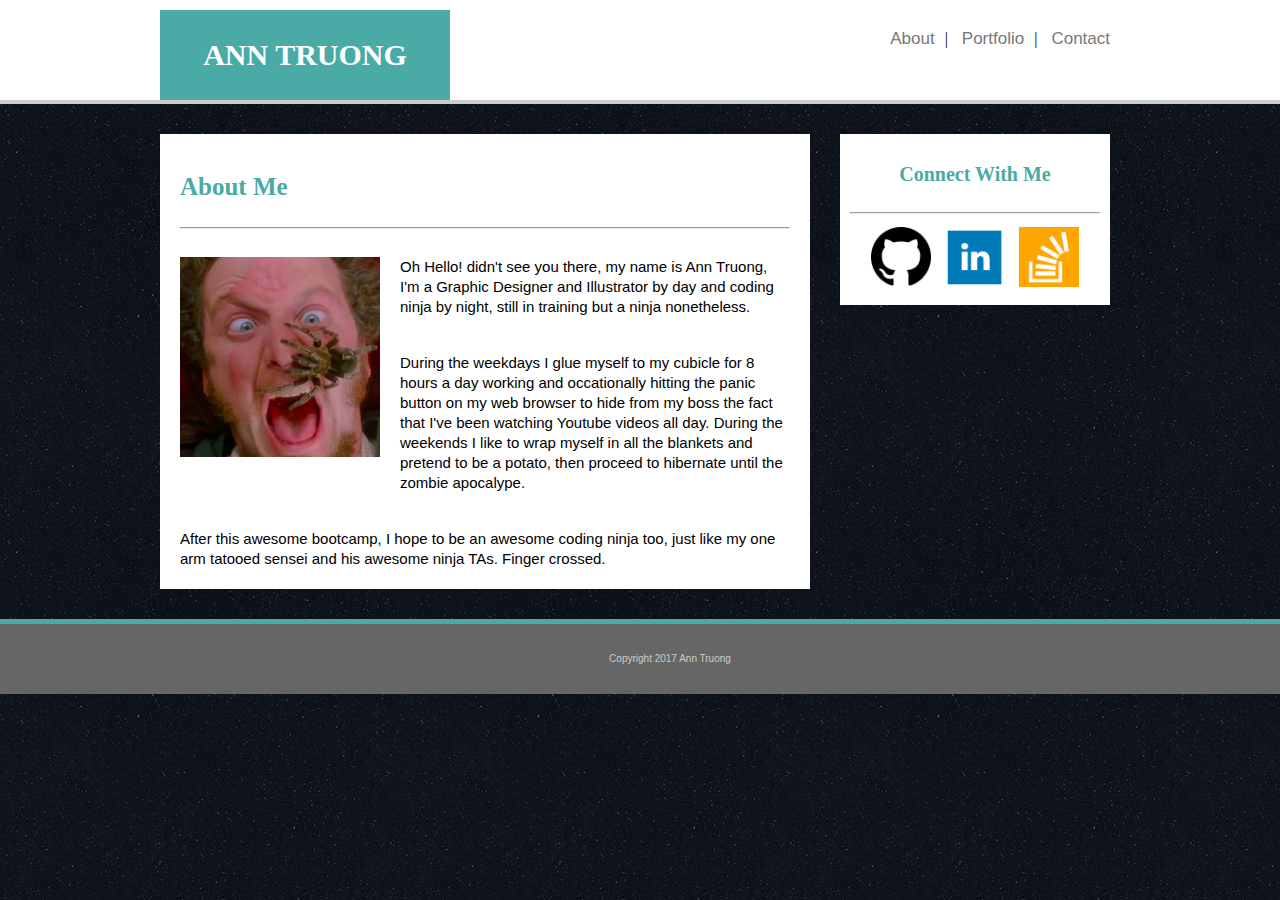
<file: index.html>
<!DOCTYPE html>
<html>
<head>
	<title>A.Truong Site</title>
	<meta name="viewport" content="width=device-width, initial-scale=1.0">
	<link rel="stylesheet" type="text/css" href="assets/css/reset.css">
	<link rel="stylesheet" type="text/css" href="assets/css/style.css">

	</style>
</head>
<body>

<section class="top-nav">
	<div class="nav-contents">
		<section class="nav-name">
			<h1>Ann Truong</h1>
		</section>

		<section class="nav-list">
			<ul>
				<li><a href="index.html">About</a></li>|
				<li><a href="portfolio.html">Portfolio</a></li>|
				<li><a href="contact.html">Contact</a></li>
			</ul>
		</section>
	</div>
</section>



<section class="all-content">

<section class="main">
	<h1>About Me</h1>
	<hr>
		<img src="assets/images/Self.jpg" alt="Me" height="200px" width="200px">
		<p>Oh Hello! didn't see you there, my name is Ann Truong, I'm a Graphic Designer and Illustrator by day and coding ninja by night, still in training but a ninja nonetheless.</p><br>
		<p>During the weekdays I glue myself to my cubicle for 8 hours a day working and occationally hitting the panic button on my web browser to hide from my boss the fact that I've been watching Youtube videos all day. During the weekends I like to wrap myself in all the blankets and pretend to be a potato, then proceed to hibernate until the zombie apocalype.</p><br>
		<p> After this awesome bootcamp, I hope to be an awesome coding ninja too, just like my one arm tatooed sensei and his awesome ninja TAs. Finger crossed.</p>
</section>

<section class="connect">
	<h1>Connect With Me</h1>
	<hr>
	<div class="icons">
		<a href="https://github.com/anthinhtruong"><img src="assets/images/1490088050_mark-github.png" alt="GitHub Logo" height="30px" width="30px"></a>
		<a href="https://www.linkedin.com/in/thanhantruong/"><img src="assets/images/1490088096_linkedin_square_color.png" alt="Linkedin Logo" height="30px" width="30px"></a>
		<a href="http://stackoverflow.com/users/7657398/tttan"><img src="assets/images/1490088080_stackoverflow.png" alt="Stackoverflow Logo" height="30px" width="30px"></a>
	</div>
</section>


</section>
<footer>
	<h6>Copyright 2017 Ann Truong</h6>
</footer>

</body>



</html>
</file>
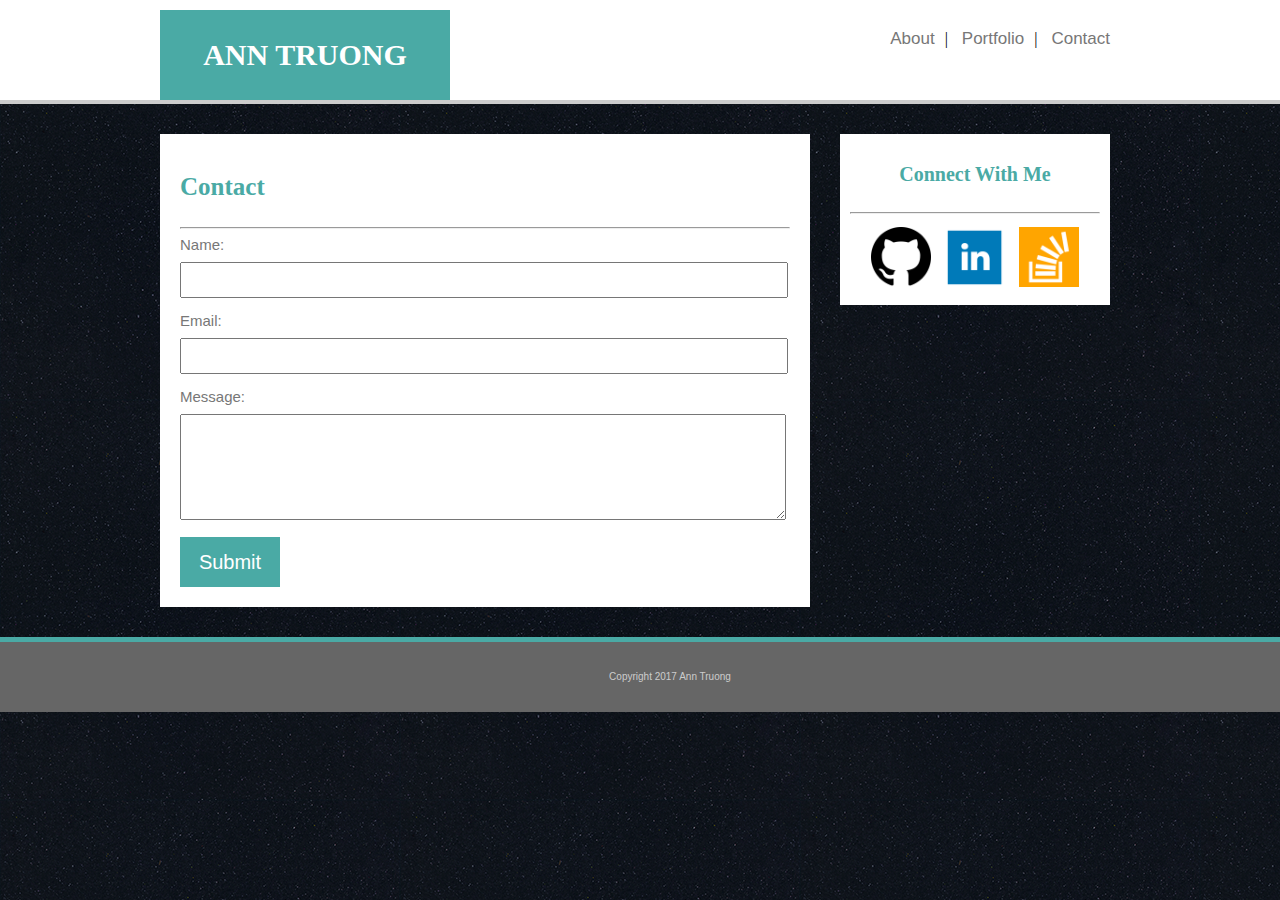
<file: contact.html>
<!DOCTYPE html>
<html>
<head>
	<title>A.Truong Site</title>
	<meta name="viewport" content="width=device-width, initial-scale=1.0">
	<link rel="stylesheet" type="text/css" href="assets/css/reset.css">
	<link rel="stylesheet" type="text/css" href="assets/css/style.css">

	</style>
</head>
<body>

<section class="top-nav">
	<div class="nav-contents">
		<section class="nav-name">
			<h1>Ann Truong</h1>
		</section>

		<section class="nav-list">
			<ul>
				<li><a href="index.html">About</a></li>|
				<li><a href="portfolio.html">Portfolio</a></li>|
				<li><a href="contact.html">Contact</a></li>
			</ul>
		</section>
	</div>
</section>



<section class="all-content">


<section class="main">
	<h1>Contact</h1>
	
	<hr>

		<form>
			<label>Name:</label><br>
				<input type="text" name="frame"><br><br>

			<label>Email:</label><br>
				<input type="text" name="frame"><br><br>
			
			<label>Message:</label><br>
				<textarea></textarea><br><br>

			<button> Submit</button>
		</form>
</section>

<section class="connect">
	<h1>Connect With Me</h1>
	<hr>
	<div class="icons">
		<a href="https://github.com/anthinhtruong"><img src="assets/images/1490088050_mark-github.png" alt="GitHub Logo" height="30px" width="30px"></a>
		<a href="https://www.linkedin.com/in/thanhantruong/"><img src="assets/images/1490088096_linkedin_square_color.png" alt="Linkedin Logo" height="30px" width="30px"></a>
		<a href="http://stackoverflow.com/users/7657398/tttan"><img src="assets/images/1490088080_stackoverflow.png" alt="Stackoverflow Logo" height="30px" width="30px"></a>
	</div>
</section>



</section>


<footer>
	<h6>Copyright 2017 Ann Truong</h6>
</footer>

</body>



</html>
</file>
<file: assets/css/style.css>
/* Start All CSS */
body{
	background-image: url(../images/ep_naturalblack.png);
	background-repeat: repeat;
	margin-bottom: 30px;

}
.all-content{
	width: 960px;
	margin-left: auto;
	margin-right: auto;


}
.main{
	width:610px;
	float:left;
	background: #ffffff;
	margin-top: 30px;
	margin-right: 15px;
	margin-bottom: 30px;
	padding:20px;


}
.main h1{
	color:#4aaaa5;
	font-family:'Georgia', Times, Times New Roman, serif;
	font-size:25px;
	font-weight: bold;
	padding: 20px 20px 20px 0px;
}
.main img{
	float:left;
	padding: 20px 20px 20px 0px;
}
.main p{
	font-family: sans-serif;
	font-size: 15px;
	line-height: 20px;
	padding-top: 20px;

}
.connect{
	width:250px;
	float:left;
	background: #ffffff;
	padding:10px;
	margin-top: 30px;
	margin-left: 15px;
}
.connect h1{
	text-align: center;
	color:#4aaaa5;
	font-family:'Georgia', Times, Times New Roman, serif;
	font-size:20px;
	font-weight: bold;
	padding: 20px;
}
a{
	color:#777777;
	text-decoration: none;
}
a:hover{
	color:#4aaaa5;
}
.top-nav{
	background: #ffffff;
	border-bottom: solid 4px #cccccc;
	padding:30px 50px 0px 50px;
	height: 70px;
	position: relative;
	margin-right: auto;
	margin-left:auto;
}
.nav-contents{
	width: 960px;
	margin-right: auto;
	margin-left: auto;
}
.nav-name{
	background: #4aaaa5;
	width:250px;
	padding: 30px 20px 30px 20px;
	position: absolute;
	bottom: 0;
}
.nav-name h1{
	font-family:'Georgia', Times, Times New Roman, serif;
	text-align:center;
	text-transform: uppercase;
	font-size: 30px;
	font-weight: 700;
	color:#ffffff;
}
.nav-list ul li{
	padding-left: 10px;
	padding-right: 10px;
	font-family:sans-serif;
	list-style: none;
	display: inline;
	font-size: 17px;
	font-weight: 300;
	color:#777777;

}
.nav-list ul{
	float:right;

}
.icons{
	width:240px;
	text-align: center;
	margin-left:auto;
	margin-right:auto;
}
.icons img{
	width:60px;
	height:60px;
	padding: 5px;
}

footer{
	width: 100%;
	font-family: sans-serif;
	font-size: 10px;
	color: #cccccc;
	background: #666666;
	padding: 30px;
	text-align: center;
	border-top:#4aaaa5 solid 5px;
	clear: both;

}
/* End All CSS */

/* Start Portfolio CSS */
#folio-wrap{
	width:610px;
	margin-left: auto;
	margin-right: auto;
	text-align: center;
	background-color: #000000;
}
.Folio-item{
	width: 285px;
	height: 250px;
	float:left;
	margin:0px;
	padding:10px;
	position: relative;
}
.Folio-item img{
	padding: 20px 20px 0px 0px;
	width: 285px;
	height: 250px;

}
.Folio-item h3{
	font-family: sans-serif;
	font-size:15px;
	text-transform: uppercase;
	background: #4aaaa5;
	color:#ffffff;
	padding:10px;
	width: 265px;
	position: absolute;
	bottom: 0;
}
/* End Contact CSS */

/* Start Contact CSS */
form{
	font-family: 'Arial', 'Helvetica Neue', Helvetica, sans-serif;;
	font-size: 15px;
	color:#777777;
	width: 600px
	margin-left:auto;
	margin-right: auto;

}
form input{
	width: 600px;
	height:30px;
	margin-top: 10px;
}
form textarea{
	width:600px;
	height:100px;
	margin-top: 10px;
}
button{
	color:#ffffff;
	background: #4aaaa5;
	width: 100px;
	height:50px;
	border-style: none;
	font-size: 20px;
}

@media screen and  (max-width:980px) {
	.top-nav{
	width:980px;
	margin-right: auto;
	margin-left: auto;
	}
	.nav-contents{
	width:900px;
	margin-left: auto;
	margin-right: auto;
	}
	.nav-name{
	width:200px;
	float:left;
	}
	.nav-name h1{
	font-size:25px;
	}
	.nav-list ul{
	float:right;
	}
	.all-content{
	width: 900px;
	padding-right: 100px;
	padding-left: 100px;
	margin-left: auto;
	margin-right: auto;
	}

	.main{
	width:500px;
	padding: 20px;
	margin-right: auto;
	margin-left: auto;
	}

	.connect{
	width:270px;
	height:150px;
	margin-left: 30px;
	background: #ffffff;



	}
	#folio-wrap{
	width:510px;
	padding: 0px;
	margin-right: auto;
	margin-left: auto;
}

	.Folio-item{
	width: 510px;
	height: 300px;
	padding: 0px;
	margin-top: 10px;
	}
	.Folio-item img{
	width: 500px;
	height: 300px;
	padding: 0px;
	}
	.Folio-item h3{
	width: 500px;
	padding-left: 0px;
	padding-right: 0px;
	}
	form input{
		width: 500px;
	}
	form textarea{
		width: 500px;
	}
}



@media screen and  (max-width:768px) {
	.top-nav{
	width:768px;
	margin-right: auto;
	margin-left: auto;
	}
	.nav-contents{
	width:700px;
	margin-left: auto;
	margin-right: auto;
	}
	.nav-name{
	width:200px;
	float:left;
	}
	.nav-name h1{
	font-size:25px;
	}
	.nav-list ul{
	float:right;
	}
	.all-content{
	width: 660px;
	padding-left: 90px;
	padding-right: 90px;
	margin-left: auto;
	margin-right: auto;
	}

	.main{
	width:660px;
	padding: 20px;
	margin-right: auto;
	margin-left: auto;
	}

	.connect{
	width:660px;
	padding: 20px;
	margin-top: 0px;
	margin-bottom: 20px;
	margin-right: auto;
	margin-left: auto;
	height:150px;
	text-align: left;
	background: #ffffff;

	}
	.connect h1{
		text-align: left;
	}
	.icons{
		margin-left: 0px;
	}
	#folio-wrap{
	width:660px;
	padding: 0px;
	margin-right: auto;
	margin-left: auto;
}

	.Folio-item{
	width: 300px;
	height: 200px;
	padding: 0px;
	margin-left: 20px;
	margin-top: 10px;
	}
	.Folio-item img{
	width: 300px;
	height: 200px;
	padding: 0px;
	}
	.Folio-item h3{
	width: 300px;
	margin-bottom: 10px;
	padding-left: 0px;
	padding-right: 0px;
	}
	form input{
		width: 650px;
	}
	form textarea{
		width: 650px;
	}
	footer{
		width: 768px;
	}
}




@media screen and  (max-width:640px) {
	
	.top-nav{
		width:100%;
		height:120px;
		background: #fff;
		padding:0px;
		display: block;
	}
	.nav-contents{
		margin-right: auto;
		margin-left: auto;
		width: 100%;
		height:200px;
	}
	.nav-name{
		padding: 20px 0px;
		width:100%;
		display:block;
		position: static;
	}
	.nav-name h1{
	
		font-size:25px;
	}
	.nav-list{
		background-color: #000;
		width: 100%;
		display: block;
		padding:20px 20px 40px 20px; 
		margin-left: auto;
		margin-right:auto;
		text-align: center;
	}
	.nav-list ul{
		padding-top:20px;
		width: 100%;
		margin-left: auto;
		margin-right:auto;
		
		
	}
	.nav-list ul li{
		font-size: 15px;
		width:33.3%;
		padding:0px 30px;
		text-align: center;

	}
	.all-content{
		width: 300px;
		margin-left: auto;
		margin-right: auto;
		padding: 0px;
	}

	.main{
		width:250px;
		padding: 20px;
		margin-left: auto;
		margin-right:auto;
		background-color: #ffffff;
	}
	.main img{
		width:100%;
		
	}
	.connect{
		width:250px;
		background: #ffffff;
		padding:20px;
		margin-left: auto;
		margin-right: auto;

	}
	#folio-wrap{
		width:250px;
		margin-left:auto;
		margin-right: auto;
	
	}
	.Folio-item{
		width: 250px;
		height: 170px;
		margin-left: auto;
		margin-right:auto;
		display: block;

	}
	.Folio-item img{
		width: 250px;
		height: 150px;
		margin-right: auto;
		margin-left: auto;
		margin-top: 10px;

		
	
	}
	.Folio-item h3{
		width: 250px;
		margin-left: auto;
		margin-right: auto;
	}
	form input{
		width: 250px;
	}
	form textarea{
		width: 250px;
	}
	footer{
		width: 100%;
		height:50px;
	}
}
</file>
